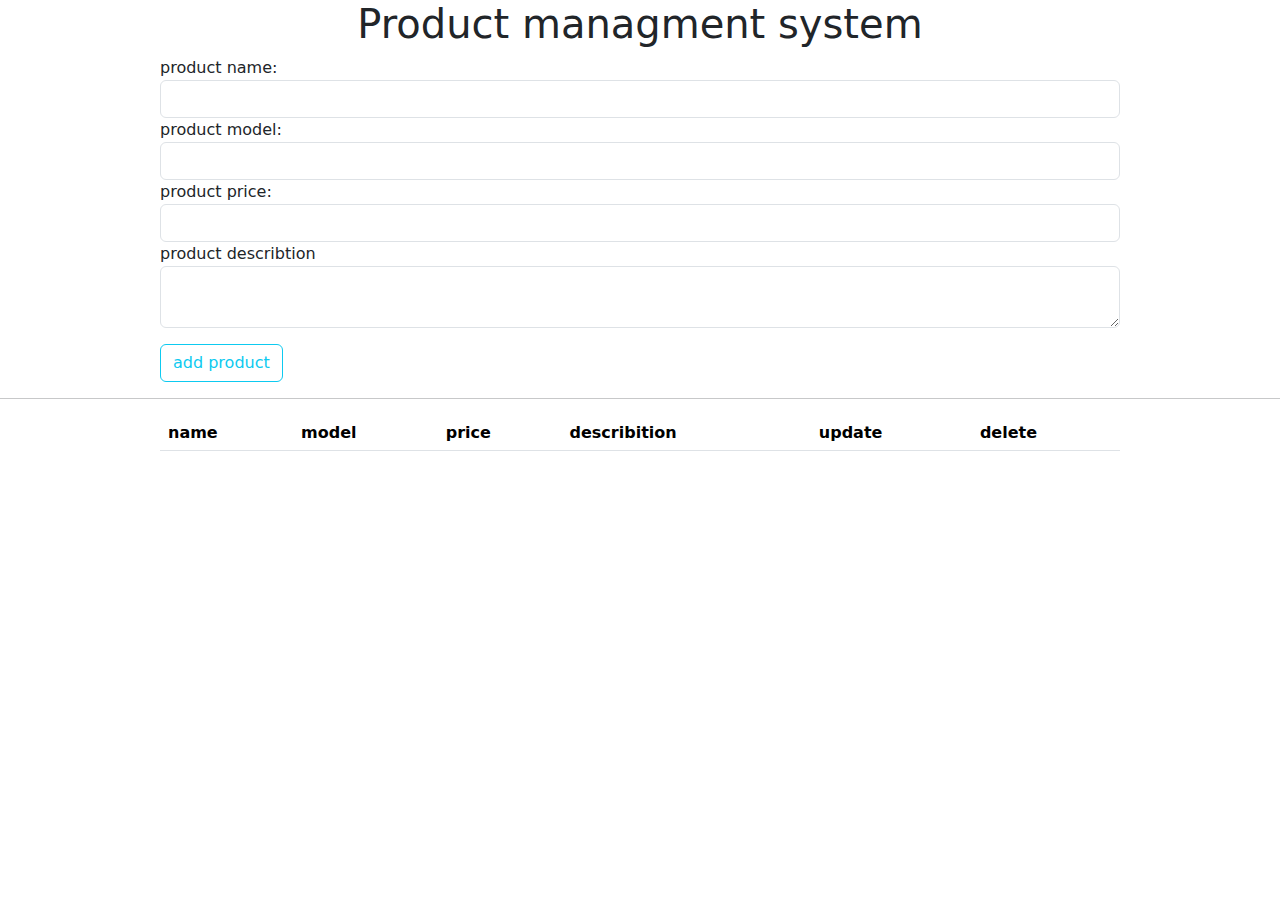
<file: CRUD/index.html>
<html>
    <head>
        <link rel="stylesheet" href="bootstrap.min.css">

    </head>
    <body>
        <h1 class="text-center display-6">Product managment system</h1>
        <div class="w-75 m-auto">
            <label>product name:</label>
            <input class="form-control" id="productNameInput" type="text" name="productName">

            <label>product model:</label>
            <input class="form-control" id="productModelInput" type="text" name="productModel">

            <label>product price:</label>
            <input class="form-control" id="productPriceInput" type="text" name="productPrice">

            <label for="productDescInput">product describtion</label>
            <textarea class="form-control" name="productDesc" id="productDescInput"></textarea>

            <button onclick="addProduct()" class="btn btn-outline-info mt-3">add product</button>

        </div>

        <hr>
        <table class="table w-75 m-auto">
            <thead>
                <th>name</th>
                <th>model</th>
                <th>price</th>          
                <th>describition</th>
                <th>update</th>
                <th>delete</th>
            </thead>
            <tbody id="rowPosition">
     
            </tbody>
        </table>


        <script src="main2.js"></script>
    </body>
    
</html>


<!--//CRUD (create - read - update - delete)

var productNameInput = document.getElementById('productNameInput');
var productModelInput = document.getElementById('productModelInput');
var productPriceInput = document.getElementById('productPriceInput');
var productDescInput = document.getElementById('productDescInput');
var productContainer = []
var mood = "create"; 
var tmp;

//events >> bulit in js 

if(localStorage.getItem('myProducts') != null)
    {
        productContainer = JSON.parse(localStorage.getItem('myProducts'));
        displayProduct();
    }
    else
    {
        productContainer = [];
    }
    

function addProduct()
{
    var productInfo = {
        name: productNameInput.value,
        model: productModelInput.value,
        price: productPriceInput.value,
        desc: productDescInput.value
    }
    if(mood === "create"){
        productContainer.push(productInfo);
        localStorage.setItem('myProducts' , JSON.stringify(productContainer));
    
        console.log(productContainer);
        clearForm();
        displayProduct()
    }else{
        productContainer[tmp] = productInfo

        console.log(productInfo)
        clearForm()
        displayProduct()
    }
}

function clearForm()
{
    productNameInput.value= "";
    productPriceInput.value= "";
    productModelInput.value= "";
    productDescInput.value= ""
}

function displayProduct()
{
    var box = '' ; 
    for(var i=0 ; i<productContainer.length ; i++)
    {
        box += `<tr>
                    <td>${i+1}</td>
                    <td>${productContainer[i].name}</td>
                    <td>${productContainer[i].model}</td>
                    <td>${productContainer[i].price}</td>
                    <td>${productContainer[i].desc}</td>
                    <td><button onclick="updateProducts(${i})" class="btn btn-outline-success">update</button></td>
                    <td><button onclick="deleteProducts(${i})" class="btn btn-outline-danger">delete</button></td>
                    
                </tr>`
    }
    document.getElementById('rowPosition').innerHTML = box;

}

function deleteProducts(deletedIndex)
{
    productContainer.splice(deletedIndex , 1);
    localStorage.setItem('myProducts' , JSON.stringify(productContainer) );
    displayProduct()
}

function updateProducts(i)
{
    mood = "update";
    tmp = i ;
    productNameInput.value = productContainer[i].name;
    productPriceInput.value = productContainer[i].price;
    productModelInput.value = productContainer[i].model;
    productDescInput.value = productContainer[i].desc;
}

//local storage 5mb 

//localStorage.setItem('') for setting item
//var x = localStorage.getItem('') for output 
//localStorage.removeItem('') for delete one item
//localStorage.clear("") for delete all items

-->
</file>
